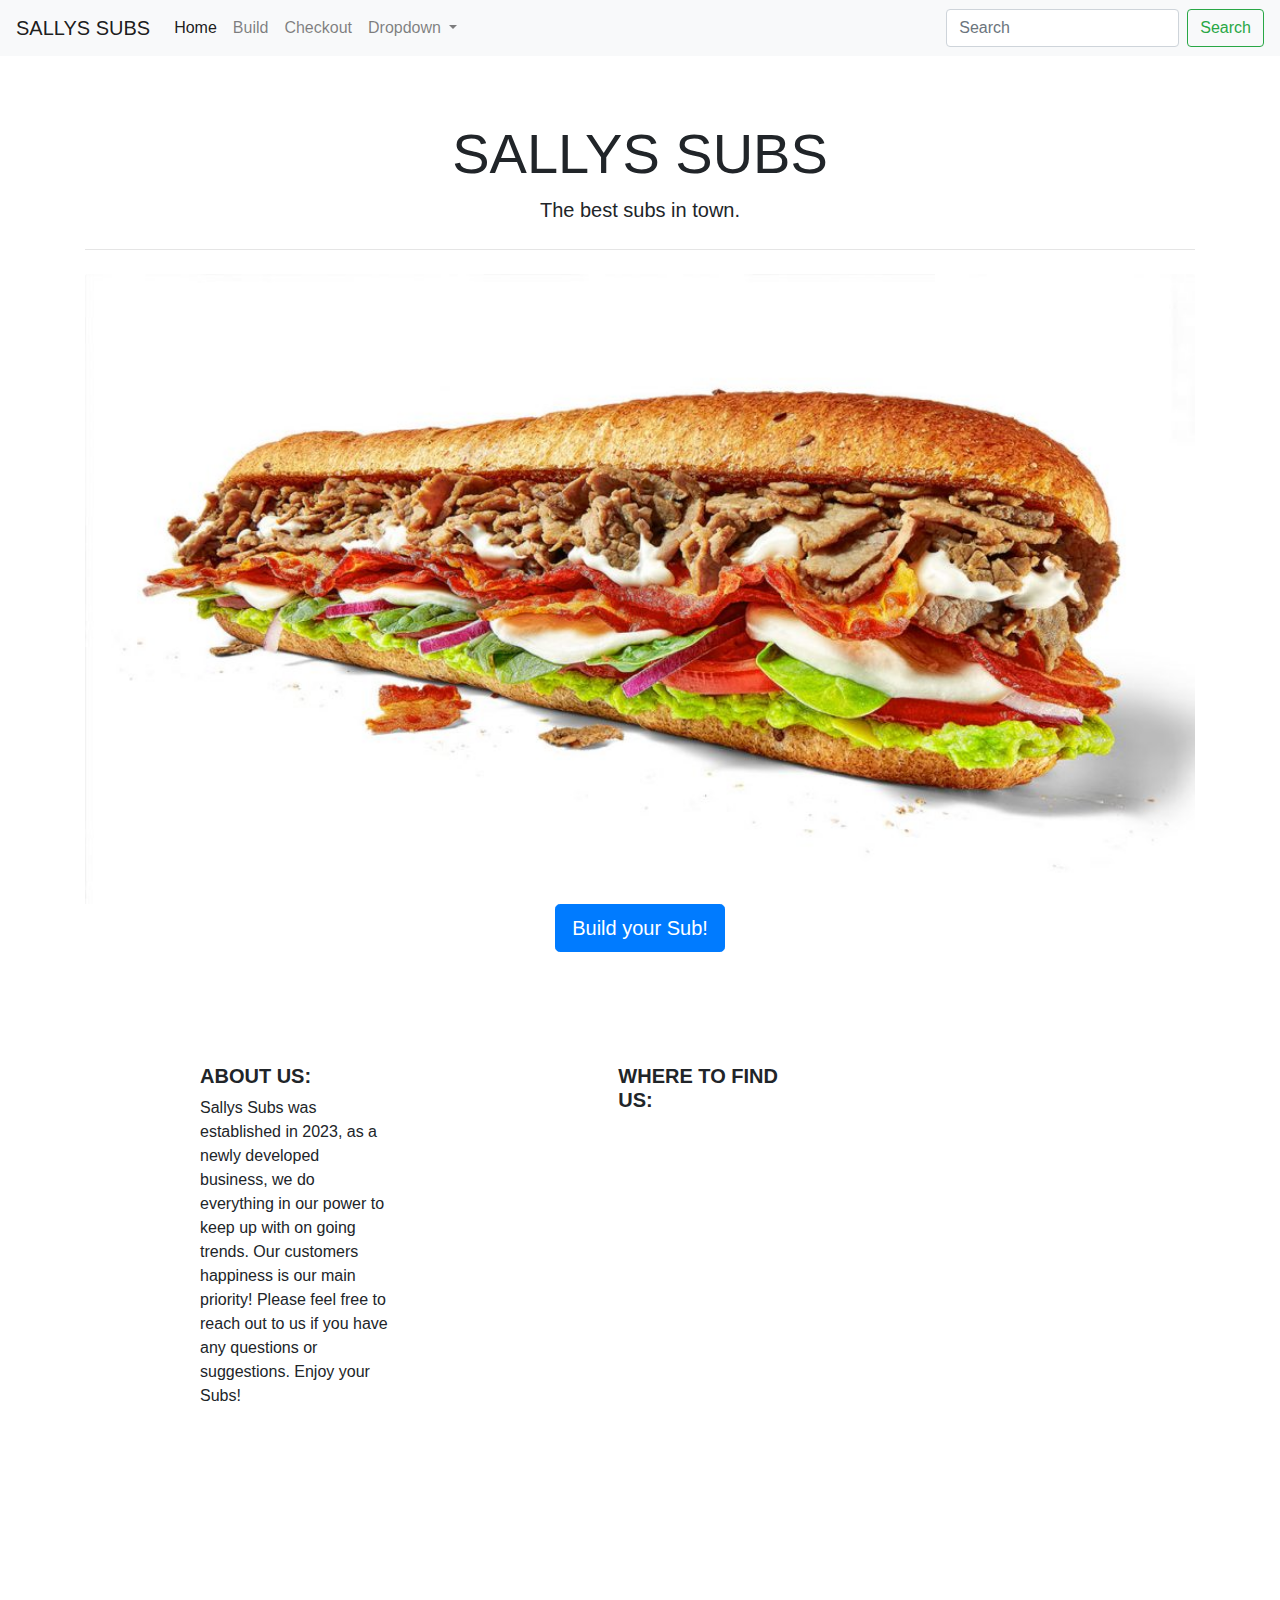
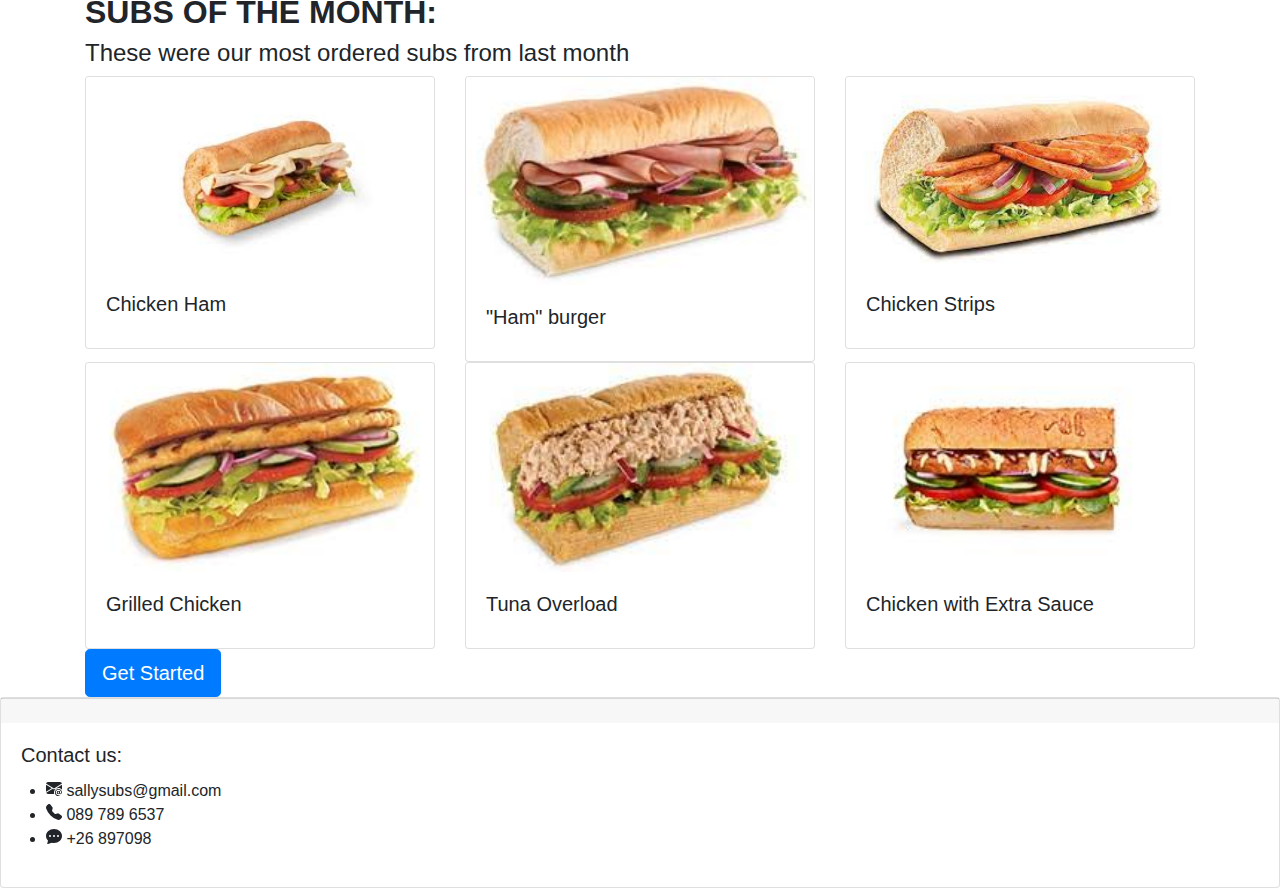
<file: index.html>
<!doctype html>
<html lang="en">
  <head>
    <!-- Required meta tags -->
    <meta charset="utf-8">
    <meta name="viewport" content="width=device-width, initial-scale=1, shrink-to-fit=no">

    <!-- Bootstrap CSS -->
    <link rel="stylesheet" href="https://cdn.jsdelivr.net/npm/bootstrap@4.0.0/dist/css/bootstrap.min.css" integrity="sha384-Gn5384xqQ1aoWXA+058RXPxPg6fy4IWvTNh0E263XmFcJlSAwiGgFAW/dAiS6JXm" crossorigin="anonymous">
    <link rel="stylesheet" href="css/main.css">

    <script src="https://code.jquery.com/jquery-3.2.1.slim.min.js" integrity="sha384-KJ3o2DKtIkvYIK3UENzmM7KCkRr/rE9/Qpg6aAZGJwFDMVNA/GpGFF93hXpG5KkN" crossorigin="anonymous"></script>
    <script src="https://cdn.jsdelivr.net/npm/popper.js@1.12.9/dist/umd/popper.min.js" integrity="sha384-ApNbgh9B+Y1QKtv3Rn7W3mgPxhU9K/ScQsAP7hUibX39j7fakFPskvXusvfa0b4Q" crossorigin="anonymous"></script>
    <script src="https://cdn.jsdelivr.net/npm/bootstrap@4.0.0/dist/js/bootstrap.min.js" integrity="sha384-JZR6Spejh4U02d8jOt6vLEHfe/JQGiRRSQQxSfFWpi1MquVdAyjUar5+76PVCmYl" crossorigin="anonymous"></script>


    <title>Alexia Cahi, Term 2 project</title>
  </head>

  <body>
    <nav class="navbar navbar-expand-lg navbar-light bg-light">
        <a class="navbar-brand" href="#">SALLYS SUBS</a>
        <button class="navbar-toggler" type="button" data-toggle="collapse" data-target="#navbarSupportedContent" aria-controls="navbarSupportedContent" aria-expanded="false" aria-label="Toggle navigation">
          <span class="navbar-toggler-icon"></span>
        </button>
      
        <div class="collapse navbar-collapse" id="navbarSupportedContent">
          <ul class="navbar-nav mr-auto">
            <li class="nav-item active">
              <a class="nav-link" href="pages/home.html">Home <span class="sr-only">(current)</span></a>
            </li>
            <li class="nav-item">
              <a class="nav-link" href="pages/build.html">Build</a>
            </li>
            <li class="nav-item">
              <a class="nav-link" href="pages/checkout.html">Checkout</a>
            </li>
            <li class="nav-item dropdown">
              <a class="nav-link dropdown-toggle" href="#" id="navbarDropdown" role="button" data-toggle="dropdown" aria-haspopup="true" aria-expanded="false">
                Dropdown
              </a>
              <div class="dropdown-menu" aria-labelledby="navbarDropdown">
                <a class="dropdown-item" href="#">Action</a>
                <a class="dropdown-item" href="#">Another action</a>
                <div class="dropdown-divider"></div>
                <a class="dropdown-item" href="#">Something else here</a>
              </div>
            </li>
          </ul>
          <form class="form-inline my-2 my-lg-0">
            <input class="form-control mr-sm-2" type="search" placeholder="Search" aria-label="Search">
            <button class="btn btn-outline-success my-2 my-sm-0" type="submit">Search</button>
          </form>
        </div>
    </nav>

      <header>
        <div class="jumbotron">
            <div class="container">
            <h1 class="display-4"><b>SALLYS SUBS</b></h1>
            <p class="lead">The  best subs in town.</p>
            <hr class="my-4">
            <img class="card-img-top" src="images/Homepage image.jpg" alt="homepage image">
              <a class="btn btn-primary btn-lg" href="pages/build.html" role="button">Build your Sub!</a>
            </p>
            </div>
          </div>
      </header>

      <div class="row">
        <div class="col-2">
            <h5><b>ABOUT US:</b></h5>
            <p>Sallys Subs was established in 2023, as a newly developed business, we do everything in our power to keep up with on going trends. Our customers happiness is our main priority! Please feel free to reach out to us if you have any questions or suggestions. Enjoy your Subs!</p>
        </div>
        <div class="col-2">
            <h5><b>WHERE TO FIND US:</b></h5>
            <p><iframe src="https://www.google.com/maps/embed?pb=!1m18!1m12!1m3!1d3589.321356159205!2d28.206956674801063!3d-25.89180435132283!2m3!1f0!2f0!3f0!3m2!1i1024!2i768!4f13.1!3m3!1m2!1s0x1e956608911ce097%3A0x519896b4b6eda40a!2sOpen%20Window!5e0!3m2!1sen!2sza!4v1684965975773!5m2!1sen!2sza" width="600" height="450" style="border:0;" allowfullscreen="" loading="lazy" referrerpolicy="no-referrer-when-downgrade"></iframe></p>
        </div>
      </div>



    <div class="container">
        <h2><b>SUBS OF THE MONTH:</b></h2>
        <h4>These were our most ordered subs from last month</h4>
        <div class="row">
            <div class="col-4">
                <div class="card" style="width: 100%">
                    <img class="card-img-top" src="images/sub 1.jfif" alt="sub 1">
                    <div class="card-body">
                      <h5 class="card-title">Chicken Ham</h5>
                    </div>
                  </div>
            </div>

            <div class="col-4">
                <div class="card" style="width: 100%">
                    <img class="card-img-top" src="images/sub 2.jfif" alt="sub 2">
                    <div class="card-body">
                      <h5 class="card-title">"Ham" burger</h5>
                    </div>
                  </div>
            </div>

            <div class="col-4">
                <div class="card" style="width: 100%">
                    <img class="card-img-top" src="images/sub 3.jfif" alt="sub 3">
                    <div class="card-body">
                      <h5 class="card-title">Chicken Strips</h5>
                    </div>
                  </div>
            </div>
        </div>
    </div>

    <div class="container">
        <div class="row">
            <div class="col-4">
                <div class="card" style="width: 100%">
                    <img class="card-img-top" src="images/sub 4.jfif" alt="sub 4">
                    <div class="card-body">
                      <h5 class="card-title">Grilled Chicken</h5>
                    </div>
                  </div>
            </div>

            <div class="col-4">
                <div class="card" style="width: 100%">
                    <img class="card-img-top" src="images/sub 5.jfif" alt="sub 5">
                    <div class="card-body">
                      <h5 class="card-title">Tuna Overload</h5>
                    </div>
                  </div>
            </div>

            <div class="col-4">
                <div class="card" style="width: 100%">
                    <img class="card-img-top" src="images/sub 6.jfif" alt="sub 6">
                    <div class="card-body">
                      <h5 class="card-title">Chicken with Extra Sauce</h5>
                    </div>
                  </div>
            </div>

          <div class="container">
            <a class="btn btn-primary btn-lg" href="pages/build.html" role="button">Get Started</a>
          </div>

        </div>
    </div>
  </body>

  <div class="card">
    <div class="card-footer">
    </div>
    <div class="card-body">
      <h5 class="card-title">Contact us:</h5>
      <div class="row">
        <ul>
          <li><svg xmlns="http://www.w3.org/2000/svg" width="16" height="16" fill="currentColor" class="bi bi-envelope-at-fill" viewBox="0 0 16 16">
            <path d="M2 2A2 2 0 0 0 .05 3.555L8 8.414l7.95-4.859A2 2 0 0 0 14 2H2Zm-2 9.8V4.698l5.803 3.546L0 11.801Zm6.761-2.97-6.57 4.026A2 2 0 0 0 2 14h6.256A4.493 4.493 0 0 1 8 12.5a4.49 4.49 0 0 1 1.606-3.446l-.367-.225L8 9.586l-1.239-.757ZM16 9.671V4.697l-5.803 3.546.338.208A4.482 4.482 0 0 1 12.5 8c1.414 0 2.675.652 3.5 1.671Z"/>
            <path d="M15.834 12.244c0 1.168-.577 2.025-1.587 2.025-.503 0-1.002-.228-1.12-.648h-.043c-.118.416-.543.643-1.015.643-.77 0-1.259-.542-1.259-1.434v-.529c0-.844.481-1.4 1.26-1.4.585 0 .87.333.953.63h.03v-.568h.905v2.19c0 .272.18.42.411.42.315 0 .639-.415.639-1.39v-.118c0-1.277-.95-2.326-2.484-2.326h-.04c-1.582 0-2.64 1.067-2.64 2.724v.157c0 1.867 1.237 2.654 2.57 2.654h.045c.507 0 .935-.07 1.18-.18v.731c-.219.1-.643.175-1.237.175h-.044C10.438 16 9 14.82 9 12.646v-.214C9 10.36 10.421 9 12.485 9h.035c2.12 0 3.314 1.43 3.314 3.034v.21Zm-4.04.21v.227c0 .586.227.8.581.8.31 0 .564-.17.564-.743v-.367c0-.516-.275-.708-.572-.708-.346 0-.573.245-.573.791Z"/>
          </svg> sallysubs@gmail.com</li>
          <li><svg xmlns="http://www.w3.org/2000/svg" width="16" height="16" fill="currentColor" class="bi bi-telephone-fill" viewBox="0 0 16 16">
            <path fill-rule="evenodd" d="M1.885.511a1.745 1.745 0 0 1 2.61.163L6.29 2.98c.329.423.445.974.315 1.494l-.547 2.19a.678.678 0 0 0 .178.643l2.457 2.457a.678.678 0 0 0 .644.178l2.189-.547a1.745 1.745 0 0 1 1.494.315l2.306 1.794c.829.645.905 1.87.163 2.611l-1.034 1.034c-.74.74-1.846 1.065-2.877.702a18.634 18.634 0 0 1-7.01-4.42 18.634 18.634 0 0 1-4.42-7.009c-.362-1.03-.037-2.137.703-2.877L1.885.511z"/>
          </svg> 089 789 6537</li>
          <li><svg xmlns="http://www.w3.org/2000/svg" width="16" height="16" fill="currentColor" class="bi bi-chat-dots-fill" viewBox="0 0 16 16">
            <path d="M16 8c0 3.866-3.582 7-8 7a9.06 9.06 0 0 1-2.347-.306c-.584.296-1.925.864-4.181 1.234-.2.032-.352-.176-.273-.362.354-.836.674-1.95.77-2.966C.744 11.37 0 9.76 0 8c0-3.866 3.582-7 8-7s8 3.134 8 7zM5 8a1 1 0 1 0-2 0 1 1 0 0 0 2 0zm4 0a1 1 0 1 0-2 0 1 1 0 0 0 2 0zm3 1a1 1 0 1 0 0-2 1 1 0 0 0 0 2z"/>
          </svg> +26 897098</li>
        </ul>
      </div>
    </div>
  </div>
</html>
</file>
<file: css/main.css>
.navbar{
    width: 100%;
    background-color: lightgreen;
}

.jumbotron{
    background-color: white;
    text-align: center;
}

.button{
    background-color: lightgreen;
}

.col-2{
    margin-left: 200px;
    float: left;
}
</file>
